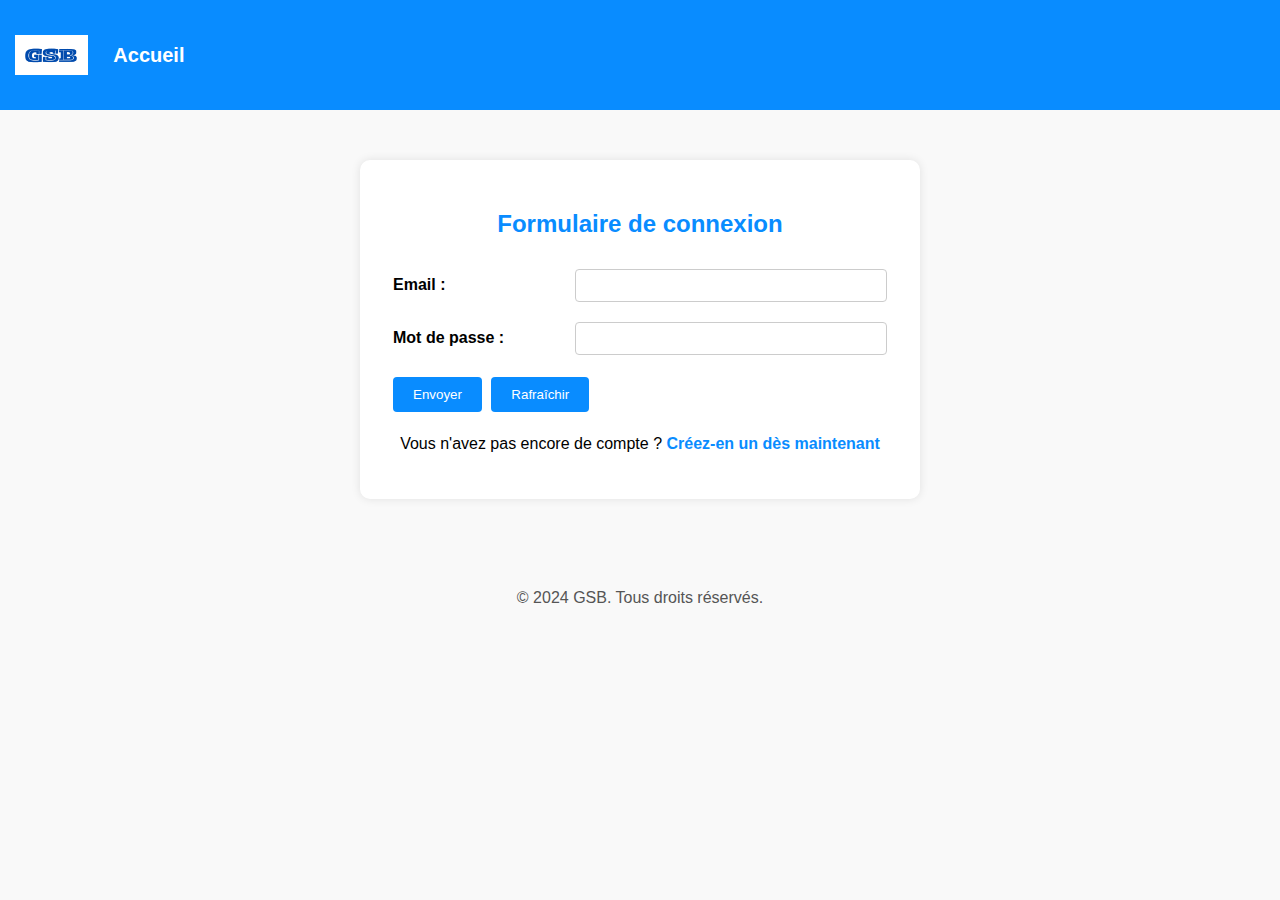
<file: connexion_gsb.html>
<!DOCTYPE html>
<html lang="fr">
<head>
    <meta charset="UTF-8">
    <meta name="viewport" content="width=device-width, initial-scale=1.0">
    <title>Connexion</title>
    <style>
        body { font-family: Arial, sans-serif; margin: 0; padding: 0; background-color: #f9f9f9; }
        .navbar { background-color: #098CFF; color: white; padding: 15px; display: flex; align-items: center; justify-content: space-between; }
        .navbar img { height: 40px; margin-right: 10px; }
        .navbar .title { display: flex; align-items: center; font-size: 20px; list-style: none; padding-left: 0; }
        .navbar .title li { margin-left: 15px; }
        .navbar .title a { color: white; text-decoration: none; font-weight: bold; }
        
        .container { max-width: 500px; margin: 50px auto; background-color: white; padding: 30px; box-shadow: 0 0 10px rgba(0,0,0,0.1); border-radius: 10px; }
        h2 { text-align: center; color: #098CFF; }
        form table { width: 100%; }
        label { font-weight: bold; }
        input[type="text"], input[type="password"] {
            width: 100%;
            padding: 8px;
            margin: 8px 0;
            box-sizing: border-box;
            border: 1px solid #ccc;
            border-radius: 4px;
        }
        input[type="submit"], input[type="reset"] {
            background-color: #098CFF;
            color: white;
            border: none;
            padding: 10px 20px;
            margin: 10px 5px 0 0;
            cursor: pointer;
            border-radius: 4px;
        }
        input[type="submit"]:hover, input[type="reset"]:hover {
            background-color: #0077cc;
        }
        p { text-align: center; margin-top: 20px; }
        p a { color: #098CFF; text-decoration: none; font-weight: bold; }
        footer { text-align: center; padding: 20px 0; color: #555; margin-top: 40px; }
    </style>
</head>
<body>
    <header>
        <nav class="navbar">
            <ul class="title">
                <img src="gsb.png" alt="Logo">
                <li><a href="index.html">Accueil</a></li>
            </ul>
        </nav>
    </header>

    <div class="container">
        <h2>Formulaire de connexion</h2>
        <form name="forcon" id="forins" method="post" action="connexion_gsb.php">
            <table>
                <tr>
                    <td><label for="mail">Email :</label></td>
                    <td><input type="text" name="mail" id="mail" class="champ" /></td>
                </tr>
                <tr>
                    <td><label for="mdp">Mot de passe :</label></td>
                    <td><input type="password" name="mdp" id="mdp" class="champ" /></td>
                </tr>
                <tr>
                    <td colspan="2">
                        <input type="submit" id="envoi" name="Envoyer" value="Envoyer" />
                        <input type="reset" id="rafraichir" value="Rafraîchir" />
                    </td>
                </tr>
            </table>
            <p>Vous n'avez pas encore de compte ? <a href="inscription_gsb.html">Créez-en un dès maintenant</a></p>
        </form>
    </div>

    <footer>
        <p>&copy; 2024 GSB. Tous droits réservés.</p>
    </footer>
</body>
</html>
</file>
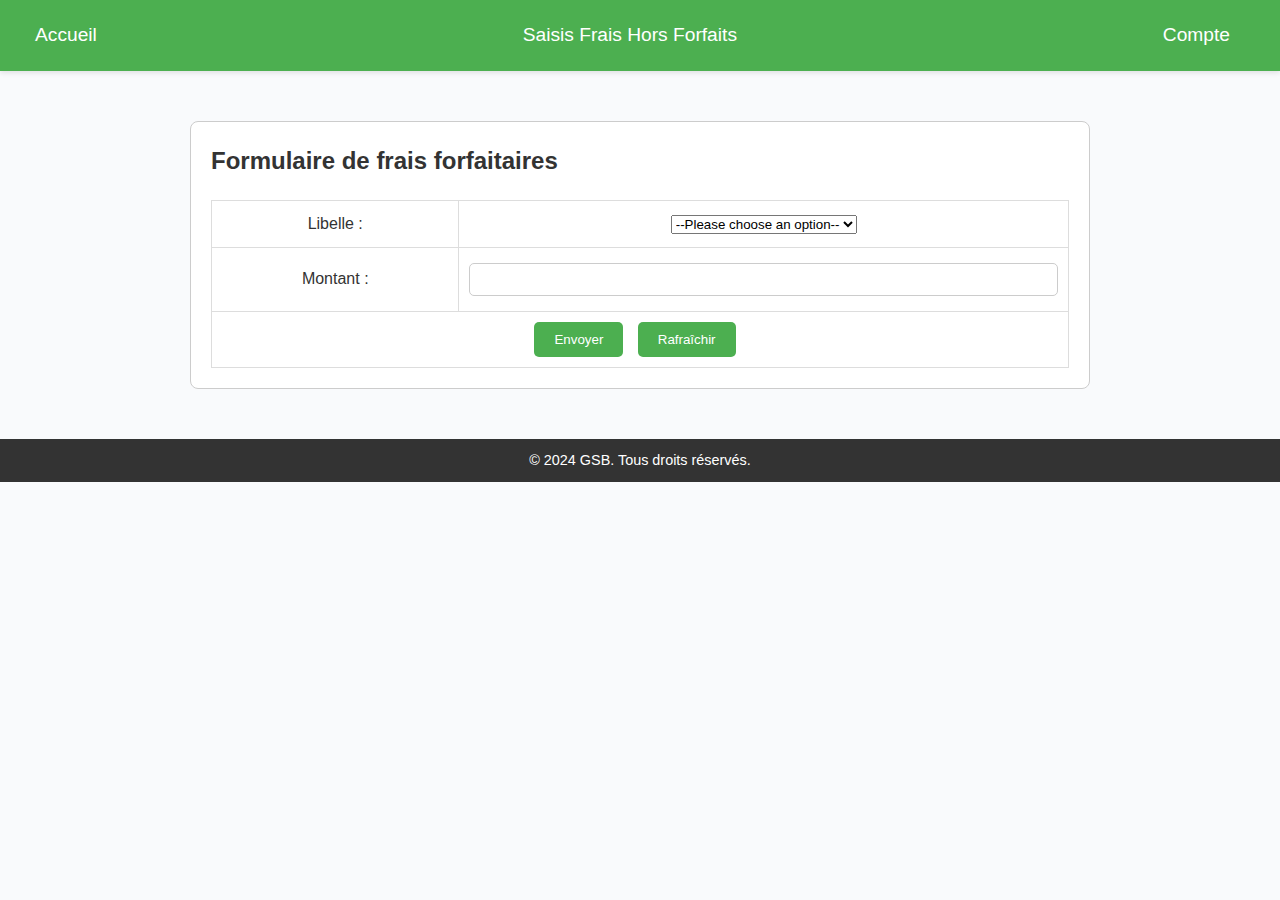
<file: frais_forfaitaires.html>
<!DOCTYPE html>
<html lang="fr">
<head>
    <meta charset="UTF-8">
    <meta name="viewport" content="width=device-width, initial-scale=1.0">
    <link rel="stylesheet" href="styles.css">
    <title>Inscription</title>
</head>
<body>
    <header>
        <nav>
            <ul class="nav-list">
                <li class="nav-item"><a href="index.html">Accueil</a></li>
                <li class="nav-item"><a href="frais_hors_forfaits.html">Saisis Frais Hors Forfaits</a></li>
                <li class="nav-item"><a href="connexion_gsb.html">Compte</a></li>
            </ul>
        </nav>
    </header>

    <div class="container">
        <h2 class="h2"> Formulaire de frais forfaitaires</h2>
        <form name="forins" id="forins" method="post" action="frais_forfaitaires_processus.php">
            <table>
                <tr>
                    <td><label for="libelle">Libelle :</label></td>
                    <td>
                        <select name="libelle" id="type_frais">
                            <option value="">--Please choose an option--</option>
                            <option value="nuitees">Nuitées</option>
                            <option value="repas">Repas</option>
                            <option value="kilometrage">Kilometrage</option>
                        </select>
                    </td>
                </tr>
                <tr>
                    <td><label for="montant">Montant :</label></td>
                    <td><input type="text" name="montant" id="montant" class="champ" /></td>
                </tr>
                <tr>
                    <td colspan="2"><input type="submit" id="envoi" name="Envoyer" value="Envoyer" /> <input
                            type="reset" id="rafraichir" value="Rafraîchir" /></td>
                </tr>
            </table>
        </form>
    </div>

    <footer>
        <p>&copy; 2024 GSB. Tous droits réservés.</p>
    </footer>
</body>
</html>
</file>
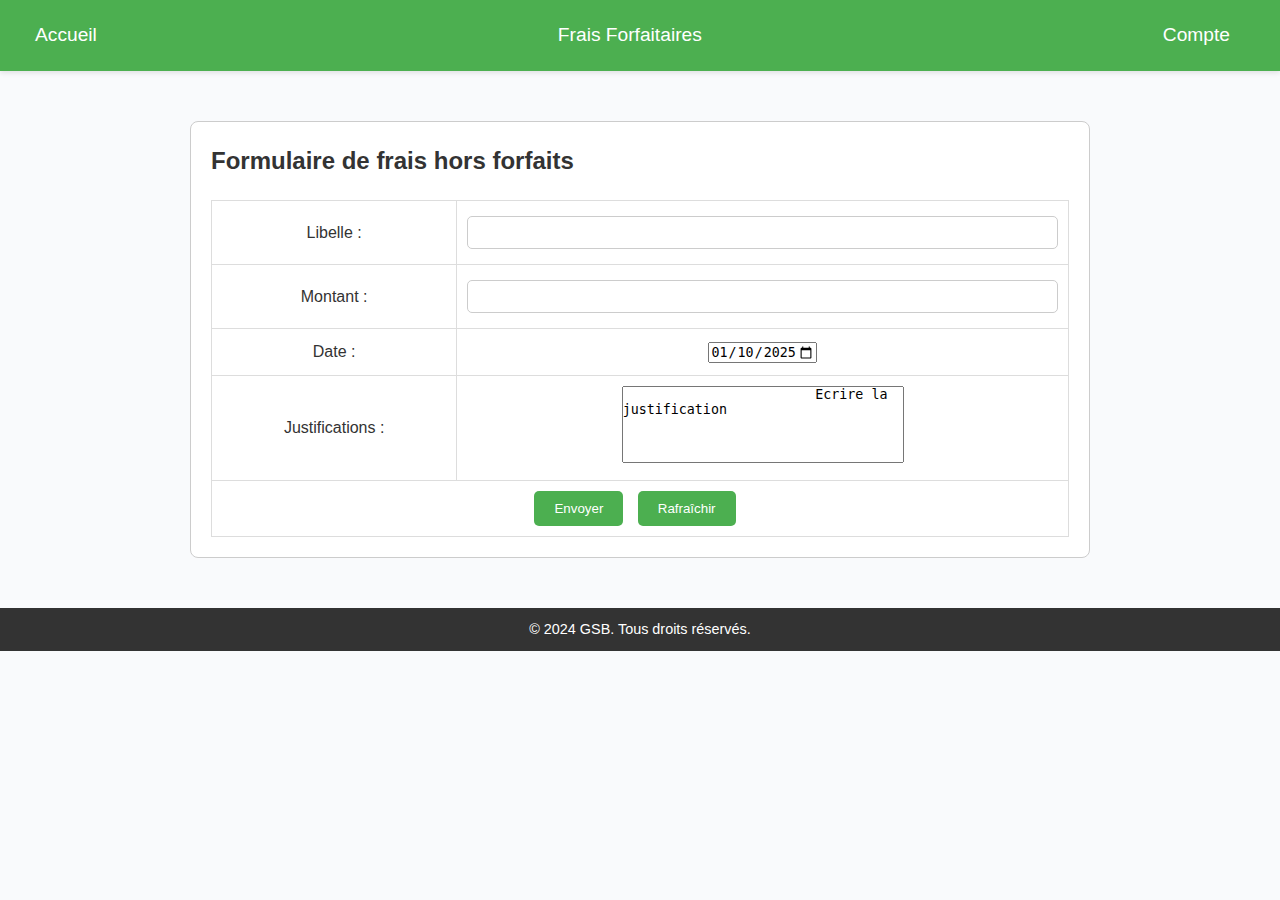
<file: frais_hors_forfaits.html>
<!DOCTYPE html>
<html lang="fr">
<head>
    <meta charset="UTF-8">
    <meta name="viewport" content="width=device-width, initial-scale=1.0">
    <link rel="stylesheet" href="styles.css">
    <title>Inscription</title>
</head>
<body>
    <header>
        <nav>
            <ul class="nav-list">
                <li class="nav-item"><a href="index.html">Accueil</a></li>
                <li class="nav-item"><a href="frais_forfaitaires.html">Frais Forfaitaires</a></li>
                <li class="nav-item"><a href="connexion_gsb.html">Compte</a></li>
            </ul>
        </nav>
    </header>

    <div class="container">
        <h2 class="h2"> Formulaire de frais hors forfaits</h2>
        <form name="forins" id="forins" method="post" action="frais_hors_forfaits.php">
            <table>
                <tr>
                    <td><label for="libelle">Libelle :</label></td>
                    <td><input type="text" name="libelle" id="libelle" class="champ" /></td>
                </tr>
                <tr>
                    <td><label for="montant">Montant :</label></td>
                    <td><input type="text" name="montant" id="montant" class="champ" /></td>
                </tr>
                <tr>
                    <td><label for="date">Date :</label></td>
                    <td><input type="date" id="date_hors_forfait" name="date" value="2025-01-10" min="2000-01-01" max="2035-12-31" /></td>
                </tr>
                <tr>
                    <td><label for="justifications">Justifications :</label></td>
                    <td>
                        <textarea id="justification" name="justification" rows="5" cols="33">
                        Ecrire la justification
                        </textarea>
                    </td>
                </tr>
                <tr>
                    <td colspan="2"><input type="submit" id="envoi" name="Envoyer" value="Envoyer" /> <input
                            type="reset" id="rafraichir" value="Rafraîchir" /></td>
                </tr>
            </table>
        </form>
    </div>

    <footer>
        <p>&copy; 2024 GSB. Tous droits réservés.</p>
    </footer>
</body>
</html>
</file>
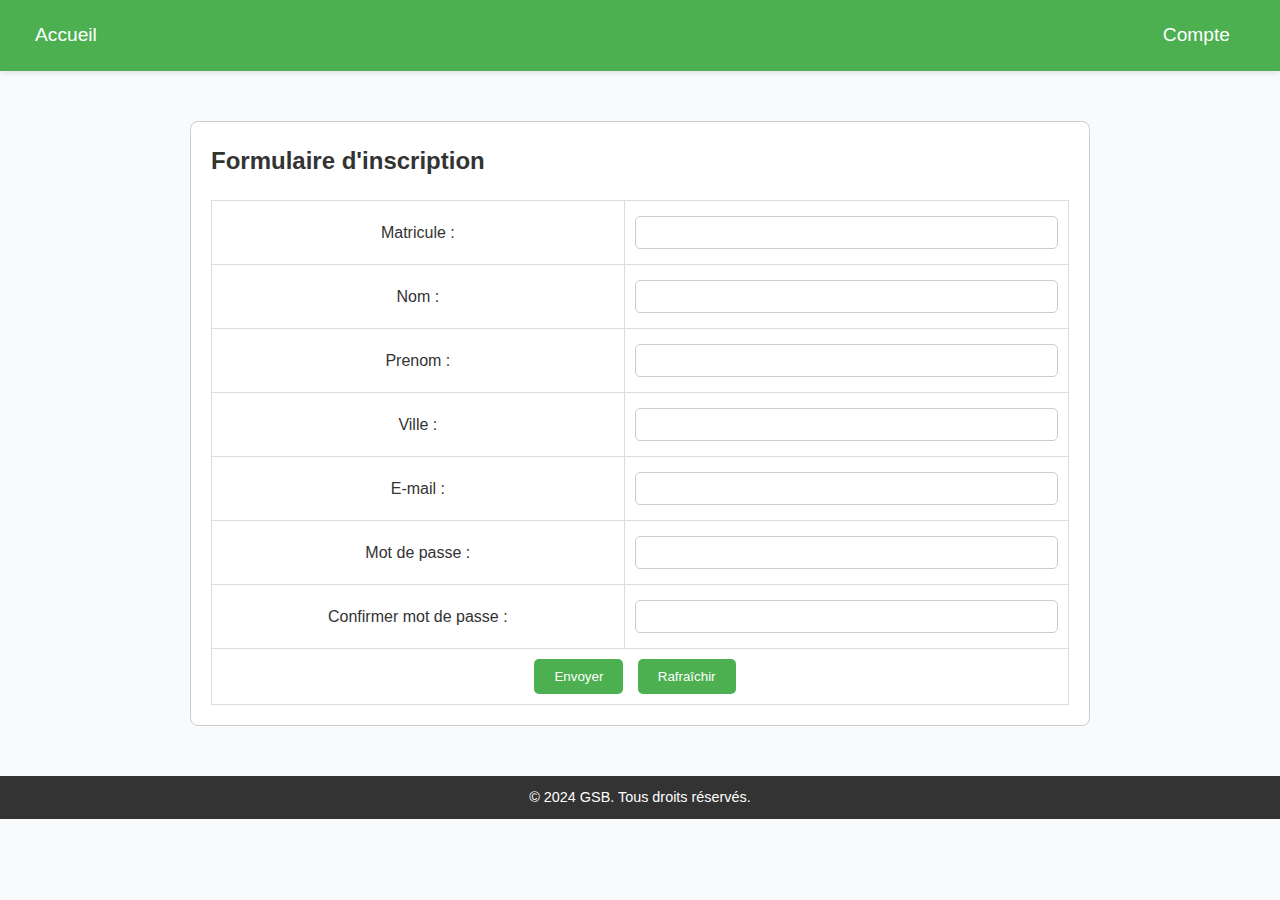
<file: inscription_gsb.html>
<!DOCTYPE html>
<html lang="fr">
<head>
    <meta charset="UTF-8">
    <meta name="viewport" content="width=device-width, initial-scale=1.0">
    <link rel="stylesheet" href="styles.css">
    <title>Inscription</title>
</head>
<body>
    <header>
        <nav>
            <ul class="nav-list">
                <li class="nav-item"><a href="index.html">Accueil</a></li>
                <li class="nav-item"><a href="connexion_gsb.html">Compte</a></li>
            </ul>
        </nav>
    </header>

    <div class="container">
        <h2 class="h2"> Formulaire d'inscription</h2>
        <form name="forins" id="forins" method="post" action="inscription_gsb.php">
            <table>
                <tr>
                    <td><label for="matricule">Matricule :</label></td>
                    <td><input type="text" name="matricule" id="matricule" class="champ" /></td>
                </tr>
                <tr>
                    <td><label for="nom">Nom :</label></td>
                    <td><input type="text" name="nom" id="nom" class="champ" /></td>
                </tr>
                <tr>
                    <td><label for="prenom">Prenom :</label></td>
                    <td><input type="text" name="prenom" id="prenom" class="champ" /></td>
                </tr>
                <tr>
                    <td><label for="ville">Ville :</label></td>
                    <td><input type="text" name="ville" id="ville" class="champ" /></td>
                </tr>
                <tr>
                    <td><label for="mail">E-mail :</label> </td>
                    <td><input type="text" name="mail" id="mail" class="champ" /></td>
                </tr>
                <tr>
                    <td><label for="mdp">Mot de passe :</label></td>
                    <td><input type="password" name="mdp" id="mdp" class="champ" /></td>
                </tr>
                <tr>
                    <td><label for="cmdp">Confirmer mot de passe :</label></td>
                    <td><input type="password" name="cmdp" id="cmdp" class="champ" /></td>
                </tr>
                <tr>
                    <td colspan="2"><input type="submit" id="envoi" name="Envoyer" value="Envoyer" /> <input
                            type="reset" id="rafraichir" value="Rafraîchir" /></td>
                </tr>
            </table>
        </form>
    </div>

    <footer>
        <p>&copy; 2024 GSB. Tous droits réservés.</p>
    </footer>
</body>
</html>
</file>
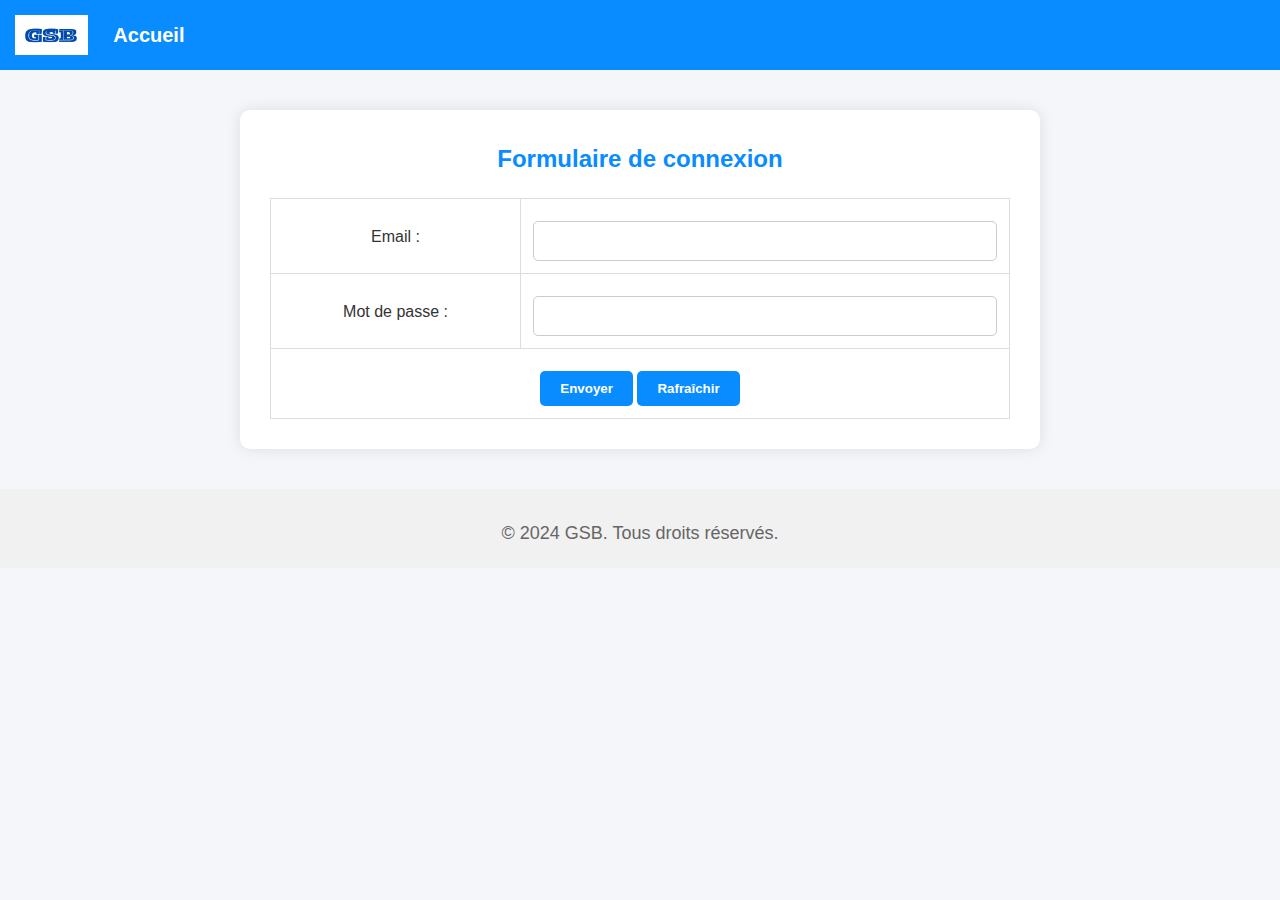
<file: Connection/connexion_gsb.html>
<!DOCTYPE html>
<html lang="fr">
<head>
    <meta charset="UTF-8">
    <meta name="viewport" content="width=device-width, initial-scale=1.0">
    <link rel="stylesheet" href="/../assets/styles.css">
    <title>Connexion</title>
</head>
<body>
    <header>
        <nav class="navbar">
            <ul class="title">
                <img src="../assets/gsb.png" alt="Logo">
                <li><a href="/../index.html">Accueil</a></li>
            </ul>
        </nav>
    </header>

    <div class="container">
        <h2>Formulaire de connexion</h2>
        <form name="forcon" id="forins" method="post" action="connexion_gsb.php">
            <table>
                <tr>
                    <td><label for="mail">Email :</label></td>
                    <td><input type="text" name="mail" id="mail" class="champ" /></td>
                </tr>
                <tr>
                    <td><label for="mdp">Mot de passe :</label></td>
                    <td><input type="password" name="mdp" id="mdp" class="champ" /></td>
                </tr>
                <tr>
                    <td colspan="2">
                        <input type="submit" id="envoi" name="Envoyer" value="Envoyer" />
                        <input type="reset" id="rafraichir" value="Rafraîchir" />
                    </td>
                </tr>
            </table>
        </form>
    </div>

    <footer>
        <p>&copy; 2024 GSB. Tous droits réservés.</p>
    </footer>
</body>
</html>
</file>
<file: styles.css>
/* Réinitialisation des styles */

* {
    margin: 0;
    padding: 0;
    box-sizing: border-box;
}

body { font-family: Arial, sans-serif; margin: 0; padding: 0; }
.navbar { background-color: #098CFF; color: white; padding: 15px; display: flex; align-items: center; justify-content: space-between; }
.navbar img { height: 40px; margin-right: 10px; }
.navbar .title { font-size: 20px; }
.navbar .buttons button { background-color: #555; color: white; border: none; padding: 10px 15px; cursor: pointer; }
.container { padding: 20px; }
table { width: 100%; border-collapse: collapse; margin-top: 20px; }
th, td { padding: 10px; border: 1px solid #ddd; text-align: center; }
th { background-color: #f4f4f4; }
.valide { background-color: #d4edda; color: #155724; }
.encours { background-color: #fff3cd; color: #856404; }

/* Style global */
body {
    font-family: Arial, sans-serif;
    background-color: #f9fafc;
    color: #333;
    line-height: 1.6;
}

/* Barre de navigation */
header {
    background: #4caf50;
    color: #fff;
    padding: 10px 0;
    box-shadow: 0 2px 5px rgba(0, 0, 0, 0.1);
    position: sticky;
    top: 0;
    z-index: 1000;
}

.nav-list {
    display: flex;
    justify-content: space-between;
    align-items: center;
    list-style: none;
    padding: 0 20px;
}

.nav-item {
    position: relative; /* Nécessaire pour le menu déroulant */
}

.nav-item > a {
    text-decoration: none;
    color: white;
    padding: 10px 15px;
    display: block;
}

.nav-item > a:hover {
    background-color: #4caf50;
}

/* Sous-menu caché par défaut */
.dropdown {
    display: none;
    position: absolute;
    top: 100%; /* Sous le lien parent */
    left: 0;
    background-color: #4caf50;
    list-style: none;
    padding: 0;
    margin: 0;
    min-width: 150px;
    border-radius: 0 0 5px 5px;
    box-shadow: 0 2px 5px rgba(0, 0, 0, 0.3);
}

.dropdown li a {
    text-decoration: none;
    color: white;
    padding: 10px 15px;
    display: block;
}

.dropdown li a:hover {
    background-color: #4caf50;
}

/* Afficher le menu déroulant au survol */
.nav-item:hover .dropdown {
    display: block;
}

.nav-item h1, .nav-item a {
    color: #fff;
    text-decoration: none;
    font-size: 1.2em;
    margin-right: 15px;
}

/* .nav-item a:hover {
    text-decoration: underline;
} */

/* Section principale */
main {
    text-align: center;
    padding: 50px 20px;
    margin: 20px auto;
    max-width: 800px;
}

/* Formulaires */
.container {
    margin: 50px auto;
    padding: 20px;
    max-width: 900px;
    border: 1px solid #ccc;
    border-radius: 8px;
    background: #fff;
}

.montant {
    color: red;
    font-size: 14px; /* Ajuste la taille si nécessaire */
    margin-top: 5px; /* Espacement entre l'input et le texte */
    display: block; /* S'assure qu'il soit bien en dessous */
}

form table {
    width: 100%;
}

form table td {
    padding: 10px;
}

form input[type="text"],
form input[type="password"] {
    width: 100%;
    padding: 8px;
    margin: 5px 0;
    border: 1px solid #ccc;
    border-radius: 5px;
}

/* Boutons */
form input[type="submit"],
form input[type="reset"] {
    background: #4caf50;
    color: #fff;
    border: none;
    padding: 10px 20px;
    cursor: pointer;
    margin-right: 10px;
    border-radius: 5px;
}

form input[type="submit"]:hover,
form input[type="reset"]:hover {
    background: #388e3c;
}

.styled-table {
    border-collapse: collapse;
    margin: 25px 0;
    font-size: 18px;
    min-width: 400px;
    width: 50%;
    margin-left: auto;
    margin-right: auto;
    text-align: left;
}

.styled-table thead tr {
    background-color: #009879;
    color: #ffffff;
    text-align: left;
}

.styled-table th, .styled-table td {
    padding: 12px 15px;
}

.styled-table tbody tr {
    border-bottom: 1px solid #dddddd;
}

.styled-table tbody tr:nth-of-type(even) {
    background-color: #f3f3f3;
}

.styled-table tbody tr:last-of-type {
    border-bottom: 2px solid #009879;
}

.styled-table tbody tr.active-row {
    font-weight: bold;
    color: #009879;
}

/* Pied de page */
footer {
    margin-top: 50px;
    text-align: center;
    padding: 10px 0;
    background: #333;
    color: #fff;
    font-size: 0.9em;
    position: relative;
    bottom: 0;
    width: 100%;
}

.container textarea{
    resize: none;
}
</file>
<file: assets/styles.css>
/* Réinitialisation des styles */
* {
    margin: 0;
    padding: 0;
    box-sizing: border-box;
}

/* Style global */
body {
    font-family: 'Segoe UI', sans-serif;
    margin: 0;
    background-color: #f4f6f9;
    color: #333;
    line-height: 1.6;
}

/* Barre de navigation */
nav {
    background-color: #098CFF;
    padding: 15px;
    color: white;
}

.nav-list {
    display: flex;
    justify-content: space-between;
    align-items: center;
    list-style: none;
    margin: 0;
    padding: 0;
}

.nav-item a {
    color: white;
    text-decoration: none;
    font-weight: bold;
    font-size: 18px;
    padding: 10px;
}

.nav-item a:hover {
    background-color: #0077cc;
    border-radius: 5px;
}

.nav-item h1 {
    margin: 0;
    font-size: 24px;
}

.navbar img {
    height: 40px;
    margin-right: 10px;
}

.navbar .title {
    display: flex;
    text-align: center;
    align-items: center;
    font-size: 20px;
    list-style: none;
    padding-left: 0;
}

.navbar .title li {
    margin-left: 15px;
}

.navbar .title a {
    color: white;
    text-decoration: none;
    font-weight: bold;
}

/* Dropdown menu */
.dropdown {
    list-style: none;
    background-color: #098CFF;
    padding-left: 0;
    margin-top: 5px;
}

.dropdown li a {
    display: block;
    padding: 5px 15px;
    color: white;
    text-decoration: none;
}

.dropdown li a:hover {
    background-color: #0077cc;
}

/* Conteneurs */
.container {
    max-width: 800px;
    margin: 40px auto;
    padding: 30px;
    background-color: white;
    border-radius: 10px;
    box-shadow: 0 0 15px rgba(0, 0, 0, 0.1);
    text-align: center;
}

.containerModifUser {
    max-width: 700px;
    margin: 40px auto;
    padding: 30px;
    background-color: white;
    border-radius: 10px;
    box-shadow: 0px 0px 10px rgba(0,0,0,0.1);
}

#inscription-container {
    max-width: 600px;
    padding-right: 50px;
}

.list_user {
    text-align: center;
    color: #098CFF;
}

.date {
    color: white;
    font-weight: bold;
}

/* Titres */
h1 {
    color: #098CFF;
    text-align: center;
    margin-bottom: 30px;
}

.title_nav {
    color: white;
}

h2 {
    color: #098CFF;
    margin-bottom: 20px;
    text-align: center;
}

h3 {
    color: #333;
}

/* Textes */
p {
    font-size: 18px;
    color: #666;
    margin-top: 10px;
}

#justificatifRow {
    display: none;
}

/* Informations */
.info p {
    margin: 10px 0;
    font-size: 16px;
}

.etat {
    display: inline-block;
    padding: 5px 10px;
    border-radius: 5px;
    font-weight: bold;
}

.etat.Validee {
    background-color: #d4edda;
    color: #155724;
}

.etat.Enattente {
    background-color: #fff3cd;
    color: #856404;
}

.etat.Refusee {
    background-color: #f8d7da;
    color: #721c24;
}

/* Tableaux */
table {
    width: 100%;
    border-collapse: collapse;
    margin-top: 20px;
}

th, td {
    padding: 12px;
    text-align: center;
    border: 1px solid #ddd;
}

th {
    background-color: #f1f1f1;
}

.validee {
    background-color: #d4edda;
    color: #155724;
    font-weight: bold;
}

.enattente {
    background-color: #fff3cd;
    color: #856404;
    font-weight: bold;
}

.refusee {
    background-color: #f8d7da;
    color: #721c24;
    font-weight: bold;
}

/* Boutons */

a.button, .consulter-btn, .back-btn {
    padding: 8px 12px;
    color: white;
    text-decoration: none;
    font-weight: bold;
    border-radius: 6px;
    transition: background-color 0.3s ease;
}

a.button, .consulter-btn {
    background-color: #098CFF;
}

a.button:hover, .consulter-btn:hover {
    background-color: #0077cc;
}

.back-btn {
    display: inline-block;
    margin-top: 30px;
    background-color: #6c757d;
}

.back-btn:hover {
    background-color: #5a6268;
}

.btn, button {
    display: inline-block;
    margin-top: 20px;
    padding: 10px 20px;
    background-color: #098CFF;
    color: white;
    text-decoration: none;
    border: none;
    border-radius: 5px;
    font-weight: bold;
    cursor: pointer;
    transition: background-color 0.3s ease;
}

.btn:hover, button:hover {
    background-color: #0077cc;
}

#button_user {
    margin-top: 20px;
}

#buttonEnvoyer {
    text-align: center;
}

/* Formulaires */
input[type="text"],
input[type="password"],
select,
textarea {
    width: 100%;
    padding: 10px;
    margin-top: 10px;
    border-radius: 5px;
    border: 1px solid #ccc;
    font-size: 16px;
    resize: vertical;
}

input[type="submit"], 
input[type="button"], 
input[type="reset"] {
    background-color: #098CFF;
    color: white;
    padding: 10px 20px;
    border: none;
    border-radius: 5px;
    cursor: pointer;
    font-weight: bold;
    margin-top: 10px;
}

input[type="submit"]:hover, 
input[type="button"]:hover, 
input[type="reset"]:hover {
    background-color: #0077cc;
}

#button_user {
    margin-top: 20px;
}

#buttonEnvoyer {
    text-align: center;
}

/* Champ montant */
.montant {
    color: red;
    font-size: 14px;
    margin-top: 5px;
    display: block;
}

/* Pied de page */
footer {
    text-align: center;
    padding: 20px;
    margin-top: 40px;
    background-color: #f1f1f1;
    color: #777;
}

/* Masquer un élément spécifique */
.motif {
    display: none;
    margin-top: 15px;
}
</file>
